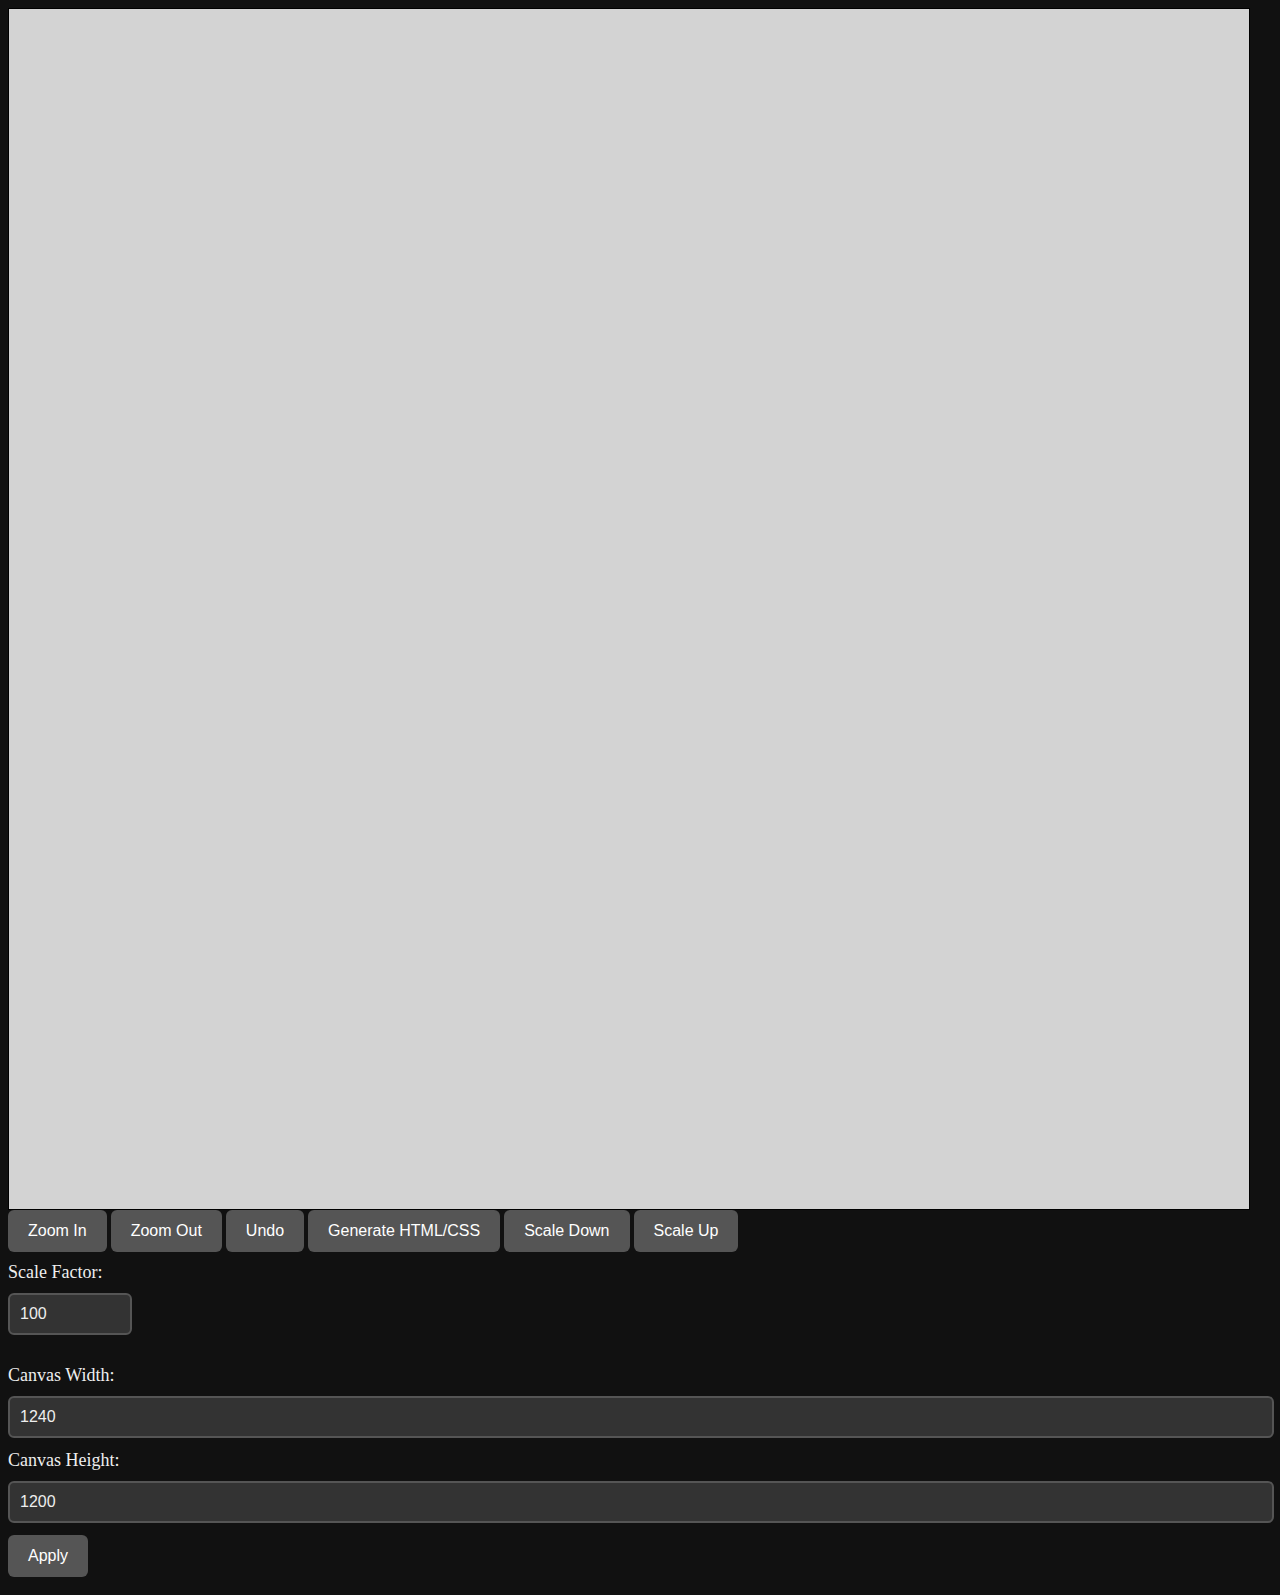
<file: Draw Block/add_block.html>
<!DOCTYPE html>
<html lang="en">
<head>
    <meta charset="UTF-8">
    <meta name="viewport" content="width=device-width, initial-scale=1.0">
    <title>Block Drawer</title>
	<link rel="stylesheet" href="style.css">
    <style>
        #canvas {
            position: relative;
            width: 1240px;
            height: 1200px;
            border: 1px solid #000;
            cursor: crosshair; /* Change cursor to crosshair for drawing */
			background-color:lightgrey; 
        }

        .block {
            position: absolute;
            background-color: lightgrey;
            border: 2px solid #000;
            cursor: move; /* Change cursor to move when hovering over block */
            padding: 5px;
        }

        .block input[type="text"] {
            width: 100%;
            border: none;
            background: none;
            text-align: center;
            font-family: inherit;
			color: grey; 
        }

        .resizer {
            width: 8px;
            height: 8px;
            background-color: #000;
            position: absolute;
            bottom: 0;
            right: 0;
            cursor: se-resize;
        }

        .selected {
            border: 2px dashed blue; /* Add a dashed border to indicate selection */
        }
    </style>
</head>
<body>
    <div id="canvas" onmousedown="handleMouseDown(event)" onmousemove="stretchBlock(event)" onmouseup="stopDrawing(event)"></div>
    <button onclick="zoomIn()">Zoom In</button>
    <button onclick="zoomOut()">Zoom Out</button>
    <button onclick="undo()">Undo</button>
    <button onclick="generateCode()">Generate HTML/CSS</button>

    <button onclick="scaleContent(0.9)">Scale Down</button>
    <button onclick="scaleContent(1.1)">Scale Up</button>
    <label for="scaleFactor">Scale Factor:</label>
    <input type="number" id="scaleFactor" value="100" step="10" min="10" max="200">

    <br>
    <label for="canvasWidth">Canvas Width:</label>
    <input type="number" id="canvasWidth" value="1240">
    <label for="canvasHeight">Canvas Height:</label>
    <input type="number" id="canvasHeight" value="1200">
    <button onclick="resizeCanvas()">Apply</button>
    
    <script>
        var isDrawing = false;
        var isResizing = false;
        var isMoving = false;
        var initialX, initialY;
        var offsetX, offsetY;
        var currentBlock;
        var blocks = []; // Array to store created blocks
        var selectedBlock = null; // Track the currently selected block
        var canvasRect;

        window.onload = function() {
            canvasRect = document.getElementById('canvas').getBoundingClientRect();
        }

        function handleMouseDown(event) {
            if (event.target.tagName === 'INPUT') return; // Prevent drawing if clicking on an input field
            if (event.button === 2) {
                // Right mouse button click
                startMove(event);
            } else {
                // Left mouse button click
                var clickedBlock = event.target.closest('.block');
                if (clickedBlock) {
                    selectBlock(clickedBlock);
                    startMove(event);
                } else {
                    if (isResizing) return; // Prevent starting a new block if resizing
                    if (selectedBlock) deselectBlock(); // Deselect the previously selected block
                    if (!isDrawing && !isResizing && !isMoving) startDrawing(event); // Start drawing only if not resizing or moving
                }
            }
        }

        function startDrawing(event) {
            isDrawing = true;
            initialX = event.clientX - canvasRect.left + window.scrollX;
            initialY = event.clientY - canvasRect.top + window.scrollY;
            currentBlock = document.createElement('div');
            currentBlock.className = 'block';
            currentBlock.style.left = initialX + 'px';
            currentBlock.style.top = initialY + 'px';
            currentBlock.innerHTML = '<form onsubmit="submitContent(event)"><input type="text" placeholder="Block Name"><input type="text" placeholder="Text"><input type="file"><button type="submit">Add Content</button></form>';
            currentBlock.innerHTML += '<div class="resizer" onmousedown="startResize(event)"></div>'; // Add resize handler
            document.getElementById('canvas').appendChild(currentBlock);
            currentBlock.querySelector('input').focus();
        }

        function submitContent(event) {
            event.preventDefault();
            var form = event.target;
            var blockName = form.querySelector('input[type="text"]').value || 'Block';
            var text = form.querySelectorAll('input[type="text"]')[1].value || '';
            var imageFile = form.querySelector('input[type="file"]').files[0];

            form.parentElement.removeChild(form); // Remove the form

            var block = document.createElement('div');
            block.className = 'block';
            block.innerHTML = '<input type="text" value="' + blockName + '">';
            block.innerHTML += text ? '<p>' + text + '</p>' : '';
            if (imageFile) {
                var reader = new FileReader();
                reader.onload = function(e) {
                    var img = document.createElement('img');
                    img.onload = function() {
                        var canvas = document.createElement('canvas');
                        var ctx = canvas.getContext('2d');
                        canvas.width = img.width;
                        canvas.height = img.height;
                        ctx.drawImage(img, 0, 0);

                        var maxWidth = 200; // Set your maximum width here
                        var maxHeight = 200; // Set your maximum height here
                        var width = img.width;
                        var height = img.height;

                        // Calculate new dimensions
                        if (width > height) {
                            if (width > maxWidth) {
                                height *= maxWidth / width;
                                width = maxWidth;
                            }
                        } else {
                            if (height > maxHeight) {
                                width *= maxHeight / height;
                                height = maxHeight;
                            }
                        }

                        // Resize canvas and draw image
                        canvas.width = width;
                        canvas.height = height;
                        ctx.drawImage(img, 0, 0, width, height);

                        // Convert canvas to data URL
                        var resizedDataUrl = canvas.toDataURL('image/png');

                        // Create and append resized image
                        var resizedImg = document.createElement('img');
                        resizedImg.src = resizedDataUrl;
                        block.appendChild(resizedImg);
                        currentBlock.appendChild(block);
                    };
                    img.src = e.target.result;
                };
                reader.readAsDataURL(imageFile);
            } else {
                currentBlock.appendChild(block);
            }
        }

        function stretchBlock(event) {
            if (!isDrawing && !isResizing && !isMoving) return;
            if (isDrawing) {
                var deltaX = event.clientX - canvasRect.left + window.scrollX - initialX;
                var deltaY = event.clientY - canvasRect.top + window.scrollY - initialY;
                currentBlock.style.width = Math.abs(deltaX) + 'px';
                currentBlock.style.height = Math.abs(deltaY) + 'px';
                currentBlock.style.left = (deltaX > 0 ? initialX : initialX + deltaX) + 'px';
                currentBlock.style.top = (deltaY > 0 ? initialY : initialY + deltaY) + 'px';
            } else if (isResizing) {
                var newWidth = event.clientX - canvasRect.left + window.scrollX - parseInt(currentBlock.style.left);
                var newHeight = event.clientY - canvasRect.top + window.scrollY - parseInt(currentBlock.style.top);
                currentBlock.style.width = newWidth + 'px';
                currentBlock.style.height = newHeight + 'px';
            } else if (isMoving) {
                var newX = event.clientX - canvasRect.left + window.scrollX - offsetX;
                var newY = event.clientY - canvasRect.top + window.scrollY - offsetY;
                currentBlock.style.left = newX + 'px';
                currentBlock.style.top = newY + 'px';
            }
        }

        function stopDrawing() {
            if (isDrawing) {
                isDrawing = false;
                blocks.push(currentBlock); // Store the created block
            }
            if (isMoving) {
                isMoving = false;
            }
        }

        function undo() {
            if (blocks.length > 0) {
                var lastBlock = blocks.pop(); // Remove the last block from the array
                lastBlock.remove(); // Remove the block from the canvas
            }
        }

        function startResize(event) {
            isResizing = true;
            currentBlock = event.target.closest('.block');
            event.preventDefault();
            event.stopPropagation();
        }

        function startMove(event) {
            isMoving = true;
            currentBlock = event.target.closest('.block');
            offsetX = event.clientX - canvasRect.left + window.scrollX - parseInt(currentBlock.style.left);
            offsetY = event.clientY - canvasRect.top + window.scrollY - parseInt(currentBlock.style.top);
            event.preventDefault();
            event.stopPropagation();
        }

        window.addEventListener('mouseup', function() {
            isResizing = false;
            isMoving = false;
        });

        function generateCode() {
            var htmlCode = '';
            var cssCode = '';
            for (var i = 0; i < blocks.length; i++) {
                var block = blocks[i];
                var blockNameInput = block.querySelector('input[type="text"]');
                var blockName = blockNameInput.value || 'block_' + i; // Use input value if provided, else generate default name
                var blockContent = block.innerHTML.replace(blockNameInput.outerHTML, ''); // Remove the input field from block content

                var topPosition = parseInt(block.style.top);
                var leftPosition = parseInt(block.style.left);
                var blockWidth = parseInt(block.style.width);
                var blockHeight = parseInt(block.style.height);

                htmlCode += '\t<div id="' + blockName + '">' + blockContent + '</div>\n'; // Include block content in generated HTML
                cssCode += '#' + blockName + ' { \n' +
                    '    position: absolute; \n' +
                    '    top: ' + topPosition + 'px; \n' +
                    '    left: ' + leftPosition + 'px; \n' +
                    '    width: ' + blockWidth + 'px; \n' +
                    '    height: ' + blockHeight + 'px; \n' +
                    '} \n';
            }

            // Add CSS rule to hide the red block
            cssCode += '.red-block { display: none; } \n';

            var generatedCode = '<!DOCTYPE html> \n' +
                '<html lang="en"> \n' +
                '<head> \n' +
                '    <meta charset="UTF-8"> \n' +
                '    <meta name="viewport" content="width=device-width, initial-scale=1.0"> \n' +
                '    <title>Generated Block</title> \n' +
                '    <style> \n' +
                '        ' + cssCode + ' \n' +
                '    </style> \n' +
                '</head> \n' +
                '<body> \n' +
                htmlCode + // Insert generated HTML code
                '</body> \n' +
                '</html>';

            console.log(generatedCode);

            // Download the generated code as an HTML/CSS file
            var blob = new Blob([generatedCode], { type: 'text/html' });
            var a = document.createElement('a');
            a.download = 'generated_block.html';
            a.href = URL.createObjectURL(blob);
            a.click();
        }


        function selectBlock(block) {
            deselectBlock(); // Deselect any previously selected block
            selectedBlock = block;
            selectedBlock.classList.add('selected');
        }

        function deselectBlock() {
            if (selectedBlock) {
                selectedBlock.classList.remove('selected');
                selectedBlock = null;
            }
        }

        document.addEventListener('click', function(event) {
            var clickedBlock = event.target.closest('.block');
            if (clickedBlock) {
                selectBlock(clickedBlock);
            } else {
                deselectBlock();
            }
        });

        // Zoom in function
        function zoomIn() {
            var canvas = document.getElementById('canvas');
            canvas.style.width = canvas.offsetWidth * 1.1 + 'px';
            canvas.style.height = canvas.offsetHeight * 1.1 + 'px';
        }

        // Zoom out function
        function zoomOut() {
            var canvas = document.getElementById('canvas');
            canvas.style.width = canvas.offsetWidth * 0.9 + 'px';
            canvas.style.height = canvas.offsetHeight * 0.9 + 'px';
        }

        function scaleContent(factor) {
            if (selectedBlock) {
                var images = selectedBlock.getElementsByTagName('img');
                
                for (var j = 0; j < images.length; j++) {
                    var image = images[j];
                    var width = image.width;
                    var height = image.height;

                    // Scale image width and height
                    image.width = width * factor;
                    image.height = height * factor;
                }
            }
        }

        // Scale content using the scale factor input
        function scaleContentWithFactor() {
            var scaleFactor = parseInt(document.getElementById('scaleFactor').value) / 100; // Convert percentage to decimal
            scaleContent(scaleFactor);
        }

        function resizeCanvas() {
            var canvasWidth = document.getElementById('canvasWidth').value;
            var canvasHeight = document.getElementById('canvasHeight').value;

            var canvas = document.getElementById('canvas');
            canvas.style.width = canvasWidth + 'px';
            canvas.style.height = canvasHeight + 'px';
        }
    
	</script>
</body>
</html>
</file>
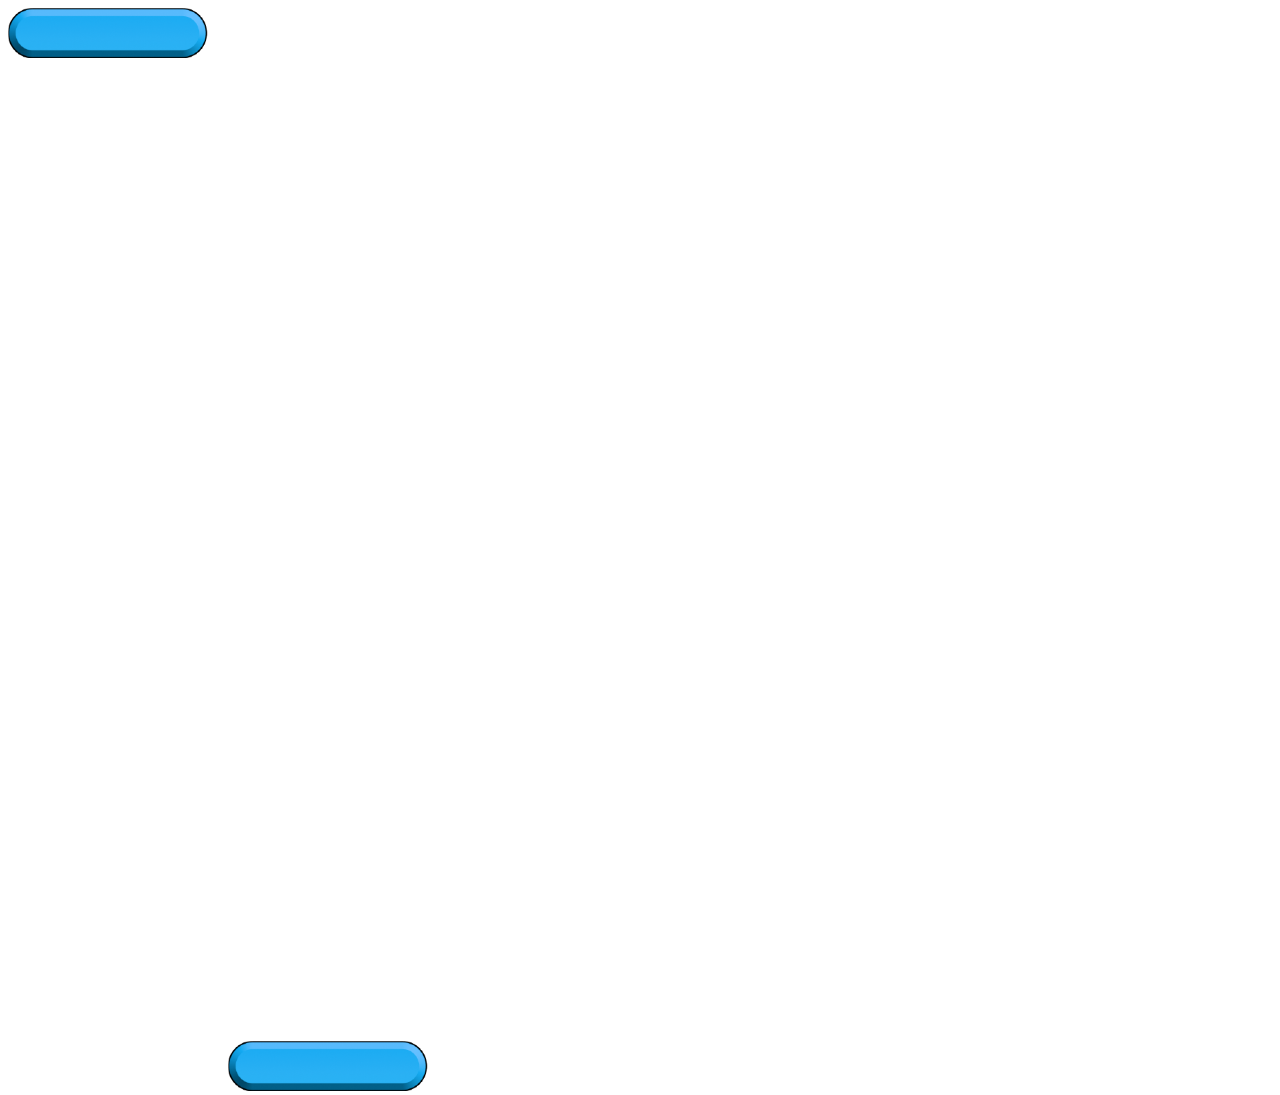
<file: Draw Block/generated_block.html>
<!DOCTYPE html> 
<html lang="en"> 
<head> 
    <meta charset="UTF-8"> 
    <meta name="viewport" content="width=device-width, initial-scale=1.0"> 
    <title>Generated Block</title> 
    <style> 
        #Block { 
    position: absolute; 
    top: 1041px; 
    left: 228px; 
    width: NaNpx; 
    height: NaNpx; 
} 
.red-block { display: none; } 
 
    </style> 
</head> 
<body> 
	<div id="Block"><div class="resizer" onmousedown="startResize(event)"></div><div class="block"><img src="[data-uri]"></div></div>

<img src="[data-uri]">
</body> 
</html>
</file>
<file: Draw Block/style.css>
/* Dark mode styles */

body {
    background-color: #111; /* Dark background color */
    color: #eee; /* Light text color */
}

/* General styles */
input[type="number"] {
    width: 60px;
}

button {
    margin-bottom: 10px;
    padding: 12px 20px;
    background-color: #555; /* Dark gray */
    color: #fff;
    border: none;
    border-radius: 6px;
    cursor: pointer;
    font-size: 16px;
    transition: background-color 0.3s ease, transform 0.2s ease;
}

button:hover {
    background-color: #777; /* Slightly lighter gray */
}

label {
    display: block;
    margin-bottom: 10px;
    font-size: 18px;
    color: #eee; /* Light gray */
}

/* Input fields */
input[type="text"],
input[type="number"],
input[type="file"] {
    display: block;
    width: calc(100% - 22px);
    margin-bottom: 12px;
    padding: 10px;
    border: 2px solid #555; /* Dark gray border */
    border-radius: 6px;
    font-size: 16px;
    transition: border-color 0.3s ease;
    color: #eee; /* Light gray text */
    background-color: #333; /* Darker background */
}

input[type="text"]:focus,
input[type="number"]:focus,
input[type="file"]:focus {
    outline: none;
    border-color: #007bff; /* Highlight border color on focus */
}

/* Adjust placeholder width and color */
input[type="text"]::placeholder,
input[type="number"]::placeholder,
input[type="file"]::placeholder {
    font-size: 14px; /* Smaller placeholder font size */
    color: #999; /* Light gray placeholder text */
}

/* Scale factor */
#scaleFactor {
    width: 100px;
}

/* Canvas */
canvas {
    margin-bottom: 20px;
    border: 2px solid #555; /* Dark gray border */
    border-radius: 8px;
    cursor: crosshair;
    background-color: lightgrey; /* Light gray background */
}
</file>
